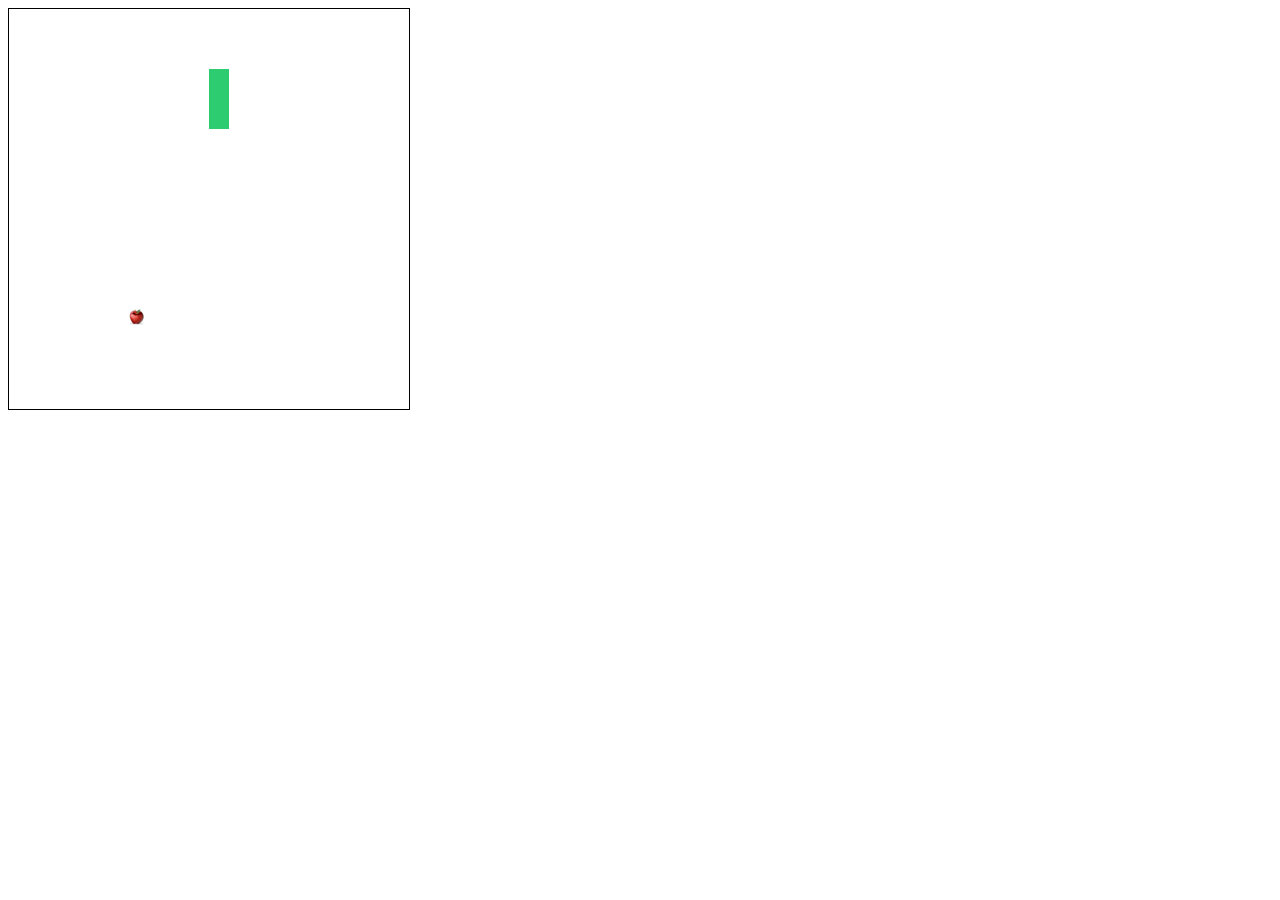
<file: index.html>
<!DOCTYPE html>

    <head>
        <meta charset="utf-8">
        <meta http-equiv="X-UA-Compatible" content="IE=edge">
        <title></title>
        <meta name="description" content="">
        <meta name="viewport" content="width=device-width, initial-scale=1">
        <link rel="stylesheet" type="text/css" href="style.css">
    </head>
    <body>
    	<div id="container">
    		<div id="board"></div>
    	</div>
        <!-- require.js will look for data-main once loaded -->
       <script data-main="requireConfig" src="require.js"></script>

<!-- these are included in require.js  -->
       <!-- <script type="text/javascript" src="jquery-1.5.2.min.js"></script>  -->
         <!-- <script type="text/javascript" src="main.js"></script>-->
    </body>
</html>
</file>
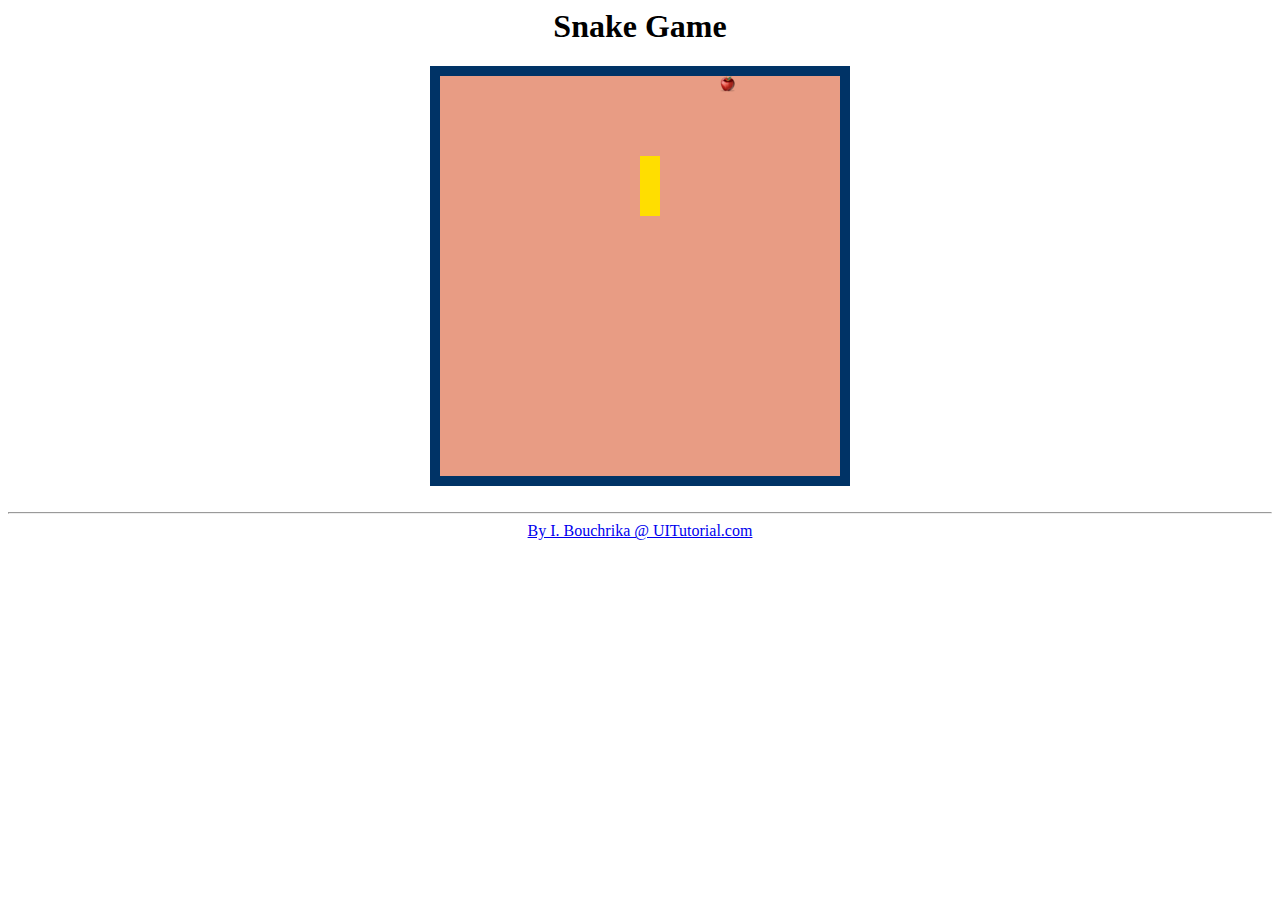
<file: indexSnake.html>
<html>
<head>
<title>Hello World !</title>
<script type="text/javascript" src="jquery-1.5.2.min.js"></script> 
</head>
<style>
.mycell{
  background:#E89C84;
  width:20px;
  height:20px;
  float:left;
}
.sel{
  background:#FFDE00;
}
.selA{
  background-image:url('apple.png');
  background-repeat:no-repeat;
}
</style>
<body>
<center>
 <h1>Snake Game</h1> 
 <div id=div_main style="width:400px;height:400px;padding:0px;margin:0px;border:10px solid #003366;"><div><br>
 </center> 
 <script>
 var speed=200;
 var dir=1;
 var snake=["3_10","2_10","1_10"];
 var food=""; 
 function myinit(){
    dir=1;
    snake=["3_10","2_10","1_10"];
    food="";
    $('#div_main').html("");
    for (var r=0;r<20;r++){
      for (var c=0;c<20;c++){
	$('#div_main').append('<div class=mycell id=c_'+r+'_'+c+'></div>');
      }
    }
      $('#c_1_10').addClass('sel');
      $('#c_2_10').addClass('sel');
      $('#c_3_10').addClass('sel');
      generatefood();
      setTimeout(function(){gameupdate()}, speed);
 }
 myinit();
 function generatefood(){
    var r1 = Math.floor(Math.random() * 19);
    var c1 = Math.floor(Math.random() * 19);
    $('#c_'+r1+'_'+c1).addClass('selA');
    food=''+r1+'_'+c1;
 } 
 function gameupdate(){
  var tail=snake.pop(); 
  $('#c_'+tail).removeClass('sel');
  var hh=snake[0];
  var rc=hh.split("_");
  var r=parseInt(rc[0]);
  var c=parseInt(rc[1]);
  switch(dir){
    case 1: r=r+1; break; // Bottom
    case 2: c=c-1; break; // Left
    case 3: r=r-1; break; // Top
    case 4: c=c+1; break;  // Right
  }  
  var nn=""+r+"_"+c;
  if (nn==food){
      snake.push(tail);
      $('#c_'+tail).addClass('sel');
      $('#c_'+food).removeClass('selA');
      generatefood();
  }
  snake.unshift(nn);
  $('#c_'+nn).hasClass('sel'); 
  //condition to exist the Game !
  if (c<0 || r<0 || c>19 || r>19 ||  $('#c_'+nn).hasClass('sel') ){
    alert('You lost !');    
    myinit();
    return;
  }  
  $('#c_'+nn).addClass('sel');       
  setTimeout(function(){gameupdate()}, speed);
 } 
 $(document).keydown(function(e){
    if (e.keyCode == 37) { 
       dir=2;
    }else if (e.keyCode == 38) { 
       dir=3;
    }else if (e.keyCode == 39) { 
       dir=4;
    }else if (e.keyCode == 40) { 
       dir=1;
    }
});
</script> 
<br><hr><center><a href="http://www.uitutorial.com">By I. Bouchrika @ UITutorial.com</a></center>
</body>
</html>
</file>
<file: style.css>
#container{
	width: 400px;
	height: 400px;
	border: 1px solid black;

}

.boardCell {
	background: transparent;
	height: 20px;
	width: 20px;
	float: left;
}

.snakeCell{
	background: #2ecc71;
}

.appleCell{
	background-image: url('apple.png');
	background-repeat: no-repeat;
}
</file>
